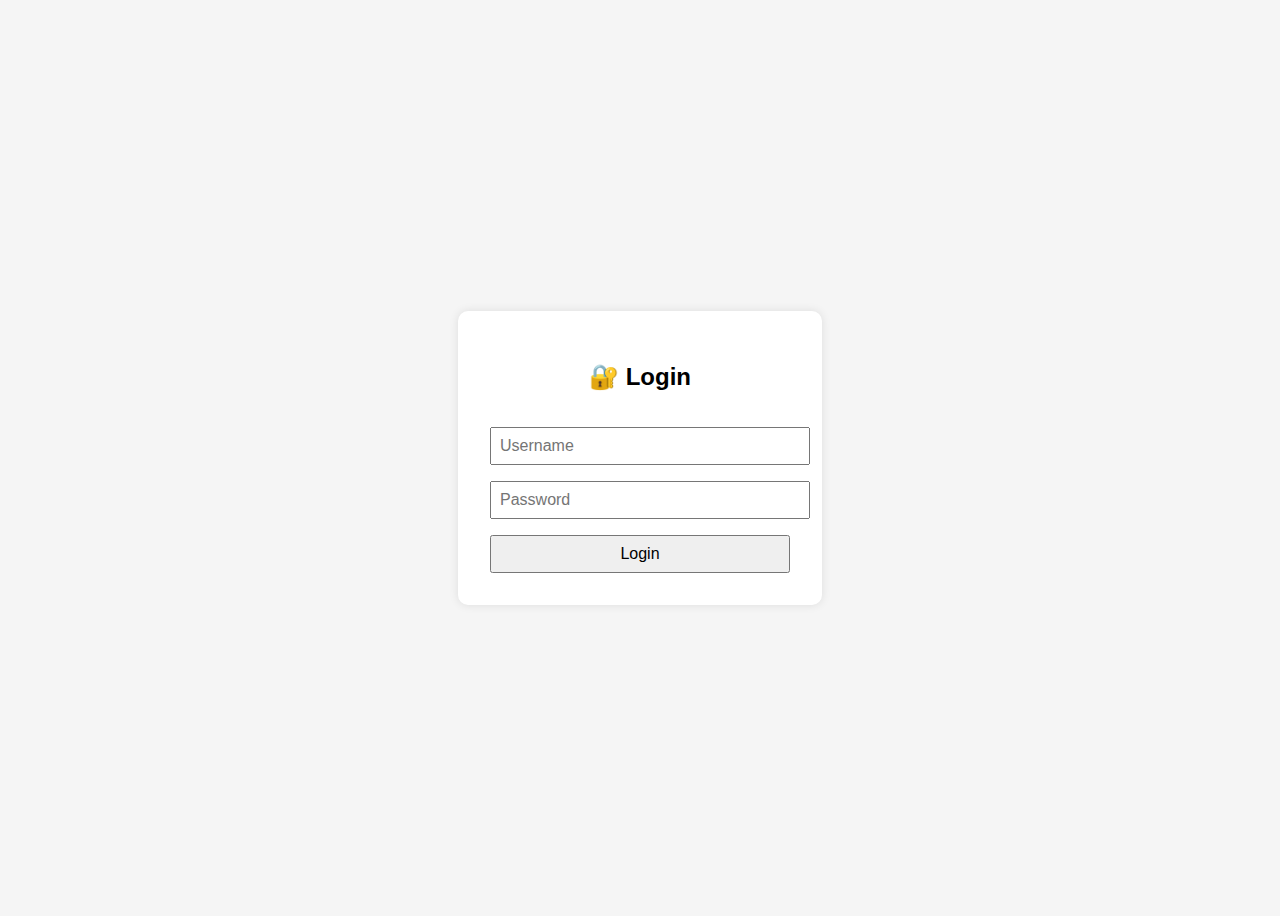
<file: templates/login.html>
<!DOCTYPE html>
<html lang="en">
<head>
  <meta charset="UTF-8">
  <title>Login</title>

  <!-- Basic styling -->
  <style>
    body {
      font-family: Arial, sans-serif;
      display: flex;
      height: 100vh;
      align-items: center;
      justify-content: center;
      background-color: #f5f5f5;
    }
    .login-box {
      background: white;
      padding: 2em;
      border-radius: 10px;
      box-shadow: 0 0 10px rgba(0,0,0,0.1);
      width: 300px;
    }
    .login-box h2 {
      text-align: center;
    }
    .login-box input, .login-box button {
      width: 100%;
      margin-top: 1em;
      padding: 0.5em;
      font-size: 1em;
    }
  </style>
</head>
<body>

  <!-- ========== Login Form ========== -->
  <div class="login-box">
    <h2>🔐 Login</h2>
    <input type="text" id="inputUser" placeholder="Username">
    <input type="password" id="inputPass" placeholder="Password">
    <button onclick="login()">Login</button>
  </div>

  <!-- ========== Login Logic ========== -->
  <script>
    // Trigger login when pressing Enter key in either input field
    document.getElementById("inputUser").addEventListener("keydown", function(event) {
      if (event.key === "Enter") {
        login(); // Trigger login function
      }
    });

    document.getElementById("inputPass").addEventListener("keydown", function(event) {
      if (event.key === "Enter") {
        login(); // Trigger login function
      }
    });

    // Your existing login function
    function login() {
      const username = document.getElementById("inputUser").value;
      const password = document.getElementById("inputPass").value;

      fetch("/login", {
        method: "POST",
        headers: { "Content-Type": "application/json" },
        body: JSON.stringify({ username, password })
      })
      .then(res => res.json())
      .then(data => {
        if (data.message) {
          localStorage.setItem("isLoggedIn", "true");
          window.location.href = "/home";  // Redirect to homepage
        } else {
          alert(data.error || "Login failed");
        }
      });
    }
  </script>

</body>
</html>
</file>
